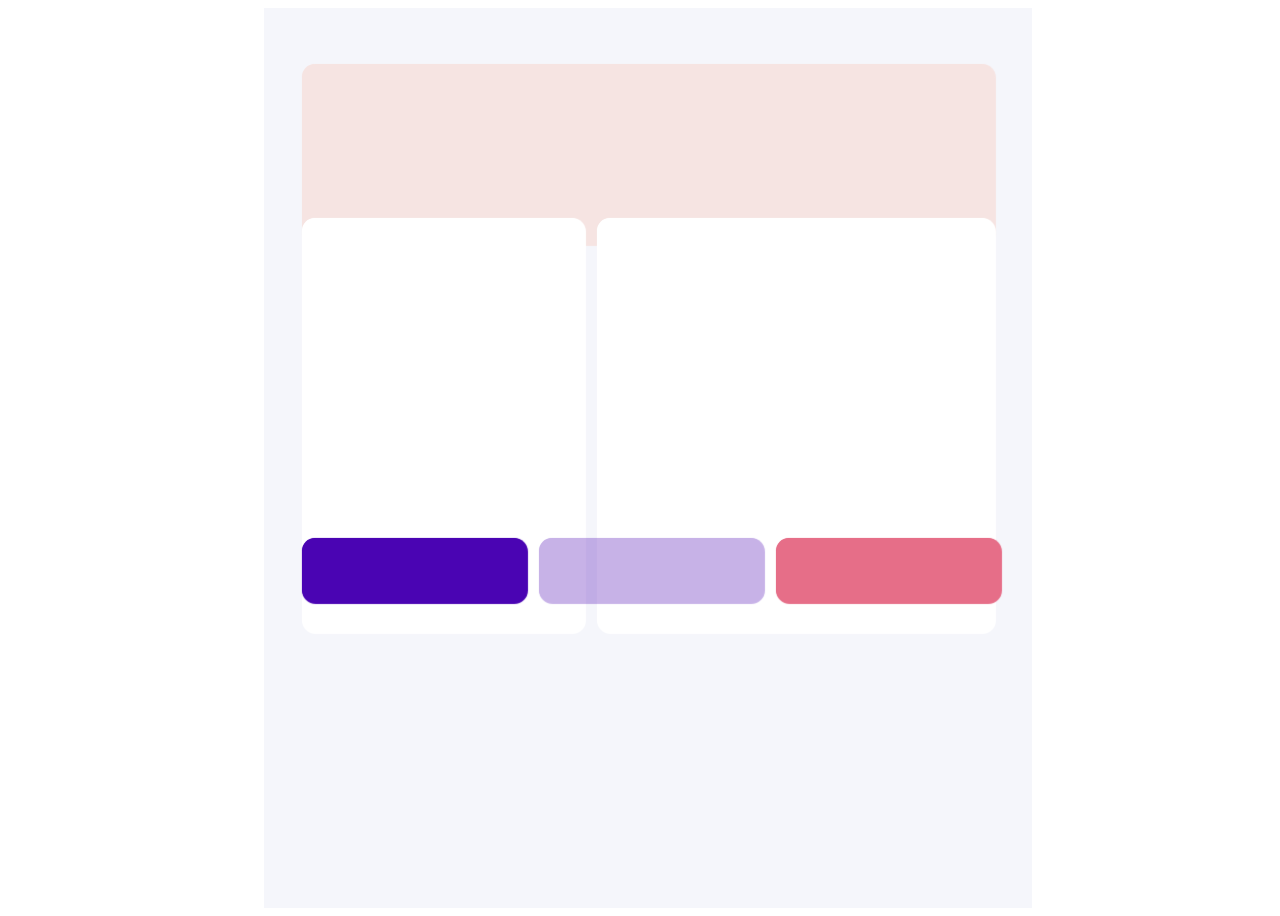
<file: index.html>
<!DOCTYPE html>
<html lang="en">
<head>
    <meta charset="UTF-8">
    <meta name="viewport" content="width=device-width, initial-scale=1.0">
    <title>div</title>
    <link href="style.css" type="text/css" rel="stylesheet">
</head>
<body>
    <div class="left-div">
    <div class="middle-div">
        <div class="one"><br></div>
            <div class="two"></div>
                <div class="three"></div>
                <div class="four"></div>
                <div class="five"></div>
                <div class="six"></div>
    <div class="right-div"></div>
   
</div>
</div>
</body>
</html>
</file>
<file: style.css>
body{
    width:100vw;
    height:100vh;
}
.left-div{
    background-color:white;
    height:100vh;
    width:20vw;
}
.middle-div{
    margin-left: 20vw;
    background-color:#f5f6fb;
    width:60vw;
    height:100vh;
}
.right-div{
    margin-left: 60vw;
    position: absolute;
    background-color: white;
    width:25vw;
    height:100vh;
}
.one{
    background-color: #fabdac;
    opacity: 0.3;
    width:54vw ;
    height:20vh;
    margin-left:3vw;
    border-radius: 1vw;
    position: absolute;
    top: 5vw;
    box-shadow: 1px 1px 1px 1px #fabdac;

}
.two{
    background-color: white;
    width:22vw;
    height:46vh;
    position: absolute;
    margin-left: 3vw;
    top:17vw;
    border-radius: 1vw;
    box-shadow: 1px 1px 1px 1px white;
}
.three{
    background-color: white;
    width:31vw;
    height:46vh;
    position: absolute;
    margin-left:26vw;
    top:17vw;
    border-radius: 1vw;
    box-shadow: 1px 1px 1px 1px white;

}
.four{
    background-color:#4a04b3;
    width:17.5vw;
    height:5vw;
    position: absolute;
    margin-left:3vw ;
    top:42vw;
    border-radius: 1vw;
    box-shadow: 1px 1px 1px 1px #4a04b3;
}
.five{
    background-color:#4a04b3;
    opacity: 0.3;
    width:17.5vw;
    height:5vw;
    position: absolute;
    margin-left:21.5vw ;
    top:42vw;
    border-radius: 1vw;
    box-shadow: 1px 1px 1px 1px #4a04b3;
}
.six{
    background-color:#e66e88;
    width:17.5vw;
    height:5vw;
    position: absolute;
    margin-left:40vw ;
    top:42vw;
    border-radius: 1vw;
    box-shadow: 1px 1px 1px 1px #e66e88;
}
</file>
